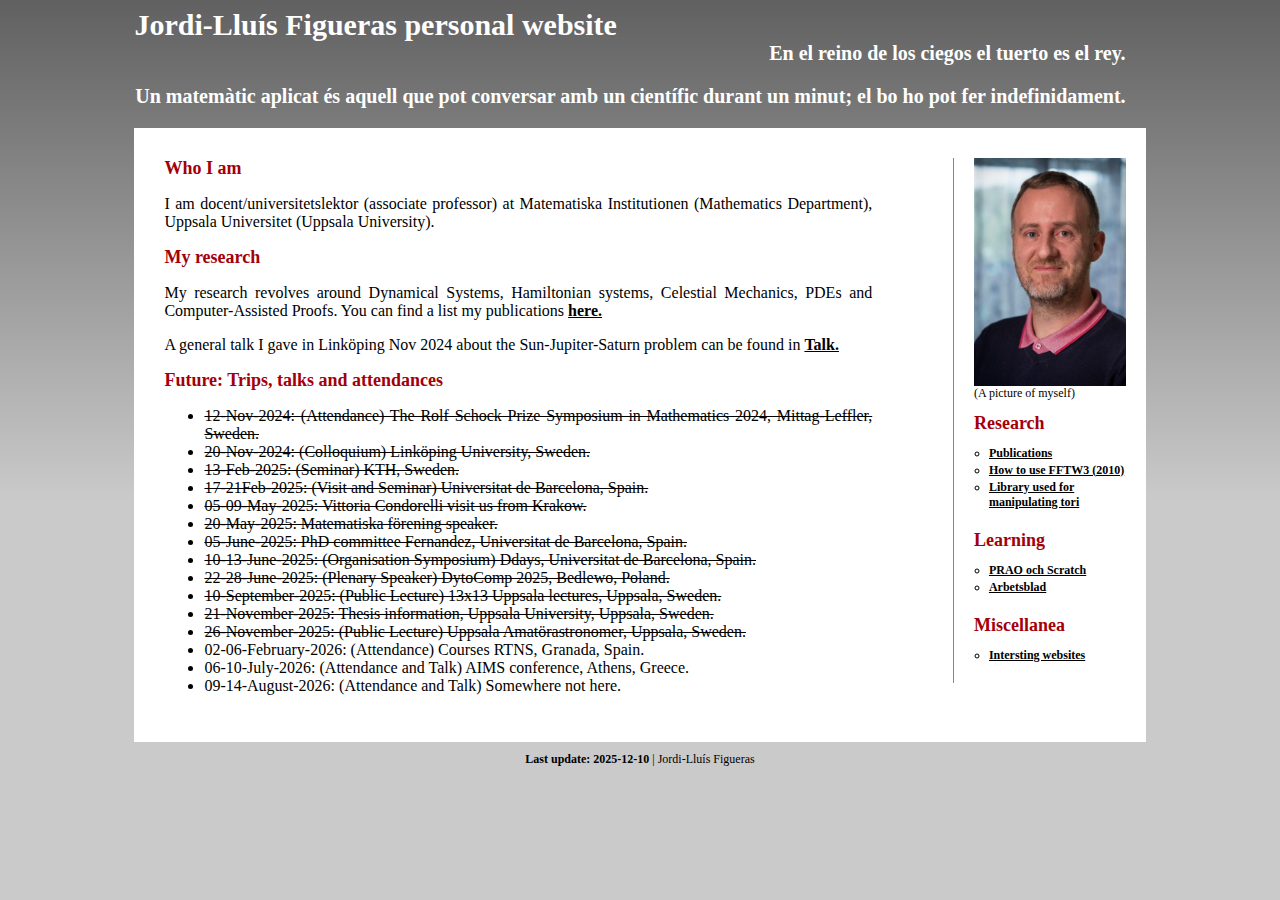
<file: index.html>
<!DOCTYPE html PUBLIC "-//W3C//DTD XHTML 1.0 Strict//EN" "http://www.w3.org/TR/xhtml1/DTD/xhtml1-strict.dtd">
<html xmlns="http://www.w3.org/1999/xhtml">
<meta charset="utf-8">
<head>
<meta name="description" content="Website short description." />
<meta name="keywords" content="website main keywords" />
<meta http-equiv="Content-Type" content="text/html; charset=UTF-8"/>
<title>Jordi-Llu&iacute;s Figueras website</title>
<link href="style.css" rel="stylesheet" type="text/css" />
</head>

<body>

<div id="container">

<div id="header">Jordi-Llu&iacute;s Figueras personal website</div>

<div id="sub_header">
En el reino de los ciegos el tuerto es el rey.
</div>

<div id="sub_header">
Un matem&agrave;tic aplicat &eacute;s aquell que pot conversar amb un cient&iacute;fic durant un minut; 
el bo ho pot fer indefinidament.
</div>


<div id="main_content_top"></div>

<div id="main_content">

<div class="content">
<h2>Who I am</h2>
<p>
I am docent/universitetslektor (associate professor) at Matematiska Institutionen (Mathematics Department), Uppsala Universitet (Uppsala University).
</p>
<h2>My research</h2>
<p>
My research revolves around Dynamical Systems, Hamiltonian systems, Celestial Mechanics, PDEs and Computer-Assisted Proofs. You can find a list my publications <a href="./publications.html" class="menu_link">here.</a>
</p>
<p>
A general talk I gave in Link&ouml;ping Nov 2024 about the Sun-Jupiter-Saturn problem can be found in <a href="./Linkoping_Nov24.pdf" class="menu_link">Talk.</a>
</p>

<h2>Future: Trips, talks and attendances</h2>
<p>
<ul>
<li>
  <s>12-Nov-2024: (Attendance) The Rolf Schock Prize Symposium in Mathematics 2024, Mittag-Leffler, Sweden. </s> </li>
<li><s>20-Nov-2024: (Colloquium) Link&ouml;ping University, Sweden.</s></li>
<li><s>13-Feb-2025: (Seminar) KTH, Sweden.</s></li>
<li><s>17-21Feb-2025: (Visit and Seminar) Universitat de Barcelona, Spain.</s></li>
<li><s>05-09-May-2025: Vittoria Condorelli visit us from Krakow. </s></li>
<li><s>20-May-2025: Matematiska f&ouml;rening speaker.</s> </li>
<li><s>05-June-2025: PhD committee Fernandez, Universitat de Barcelona, Spain.</s></li>
<li><s>10-13-June-2025: (Organisation Symposium) Ddays, Universitat de Barcelona, Spain.</s></li>
<li><s>22-28-June-2025: (Plenary Speaker) DytoComp 2025, Bedlewo, Poland.</s></li>
<li><s>10-September-2025: (Public Lecture) 13x13 Uppsala lectures, Uppsala, Sweden.</s></li>
<li><s>21-November-2025: Thesis information, Uppsala University, Uppsala, Sweden.</s></li>
<li><s>26-November-2025: (Public Lecture) Uppsala Amat&ouml;rastronomer, Uppsala, Sweden.</s></li>
<li>02-06-February-2026: (Attendance) Courses RTNS, Granada, Spain.</li>
<li>06-10-July-2026: (Attendance and Talk) AIMS conference, Athens, Greece.</li>
<li>09-14-August-2026: (Attendance and Talk) Somewhere not here.</li>
</ul>
</p>
</div>


<div class="menu">
<img style="width:100%;height=auto" src="./images/JLFigueras.jpeg" align="right">
(A picture of myself)
<p>
</p>
<div class="menu_title">Research</div>
<ul>
<li><a href="./publications.html" class="menu_link">Publications</a></li>
<li><a href="./fftw_tutorial/index.html" class="menu_link">How to use FFTW3 (2010)</a></li>
<li><a href="./lib_TorKam_2.0.0.tar.gz" class="menu_link">Library used for manipulating tori</a></li>
</ul>
<div class="menu_title">Learning</div>
<ul>
<li><a href="./skola/index.html" class="menu_link">PRAO och Scratch</a></li>
<li><a href="./undervisning/arbetsblad.html" class="menu_link">Arbetsblad</a></li>
</ul>
<div class="menu_title">Miscellanea</div>
<ul>
<li><a href="./interesting/index.html" class="menu_link">Intersting websites</a></li>
</ul>
</div>



<div id="clear"></div>

</div>

<div id="main_content_bottom">
</div>

<div id="footer"><strong>Last update: 2025-12-10</strong> | Jordi-Llu&iacute;s Figueras</div>

</div>

</body>

</html>
</file>
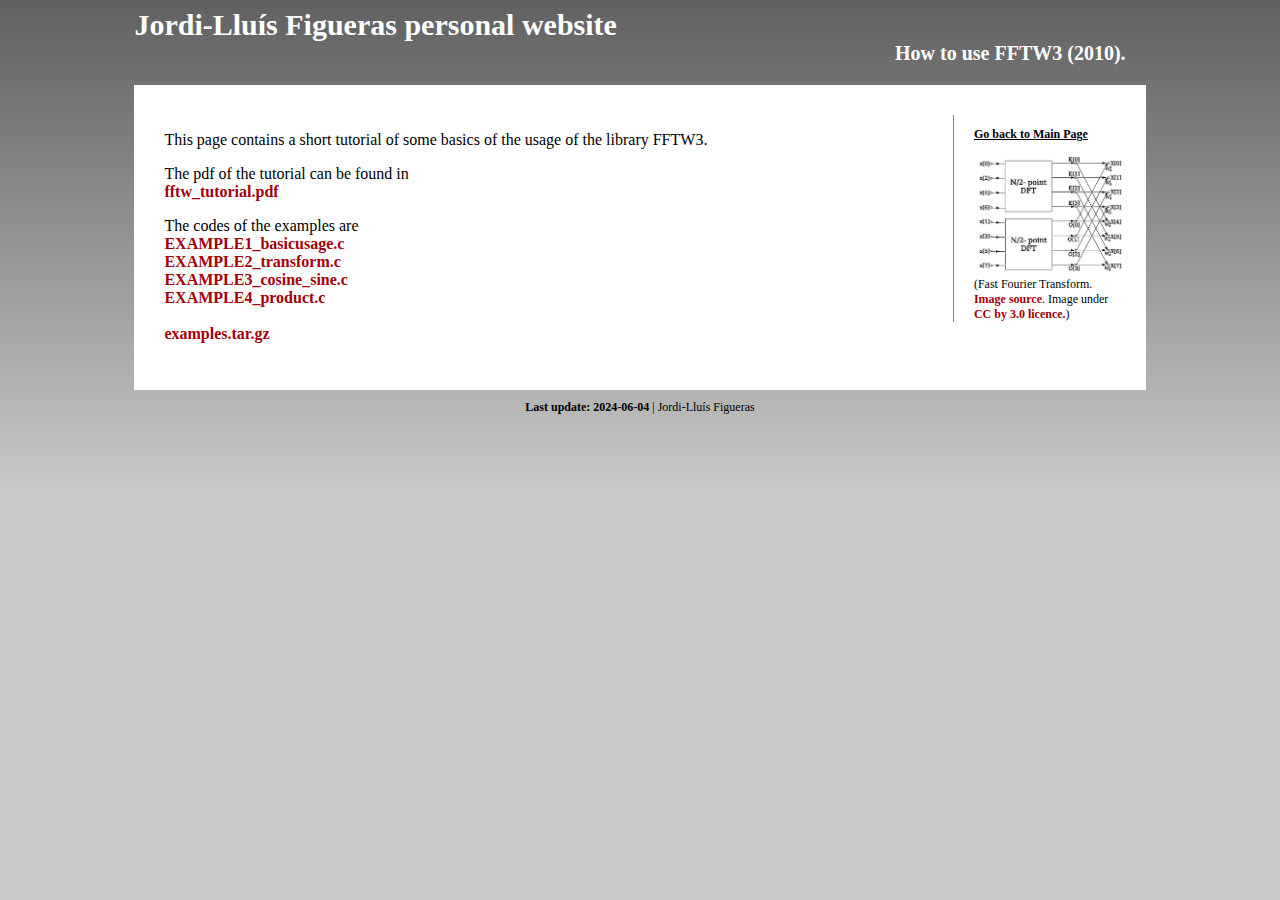
<file: fftw_tutorial/index.html>
<!DOCTYPE html PUBLIC "-//W3C//DTD XHTML 1.0 Strict//EN" "http://www.w3.org/TR/xhtml1/DTD/xhtml1-strict.dtd">
<html xmlns="http://www.w3.org/1999/xhtml">

<head>
<meta name="description" content="Website short description." />
<meta name="keywords" content="website main keywords" />
<meta http-equiv="Content-Type" content="text/html; charset=UTF-8"/>
<title>FFTW3 tutorial</title>
<link href="../style.css" rel="stylesheet" type="text/css" />
</head>

<body>

<div id="container">

<div id="header">Jordi-Llu&iacute;s Figueras personal website</div>

<div id="sub_header">
How to use FFTW3 (2010).
</div>

<div id="main_content_top"></div>

<div id="main_content">

<div class="content">
<p>
This page contains a short tutorial of some basics of the usage of the library FFTW3.
</p>

The pdf of the tutorial can be found in  
<br>
<a href="./text/fftw_tutorial.pdf">fftw_tutorial.pdf</a>
<br>
</p>

The codes of the examples are 
<br>
<a href="./examples/EXAMPLE1_basicusage.c">EXAMPLE1_basicusage.c</a>

<br>
<a href="./examples/EXAMPLE2_transform.c">EXAMPLE2_transform.c</a>
<br>

<a href="./examples/EXAMPLE3_cosine_sine.c">EXAMPLE3_cosine_sine.c</a>

<br>
<a href="./examples/EXAMPLE4_product.c">EXAMPLE4_product.c</a>
<br>

<br>
<a href="./examples.tar.gz">examples.tar.gz</a>
<br>
</p>

</div>

<div class="menu">
<p>
</p>
<a href="../index.html" class="menu_link">Go back to Main Page</a>
<p>
</p>
<img style="width:100%;height=auto" src="./images/DIT-FFT-butterfly.png" align="right">
(Fast Fourier Transform. 
<a href=https://ca.wikipedia.org/wiki/Transformada_r%C3%A0pida_de_Fourier#/media/Fitxer:DIT-FFT-butterfly.png> Image source</a>. 
Image under <a href=https://creativecommons.org/licenses/by/3.0/>CC by 3.0 licence.</a>)

</div>

<div id="clear"></div>

</div>

<div id="main_content_bottom">
</div>

<div id="footer"><strong>Last update: 2024-06-04</strong> | Jordi-Llu&iacute;s Figueras</div>

</div>

</body>

</html>
</file>
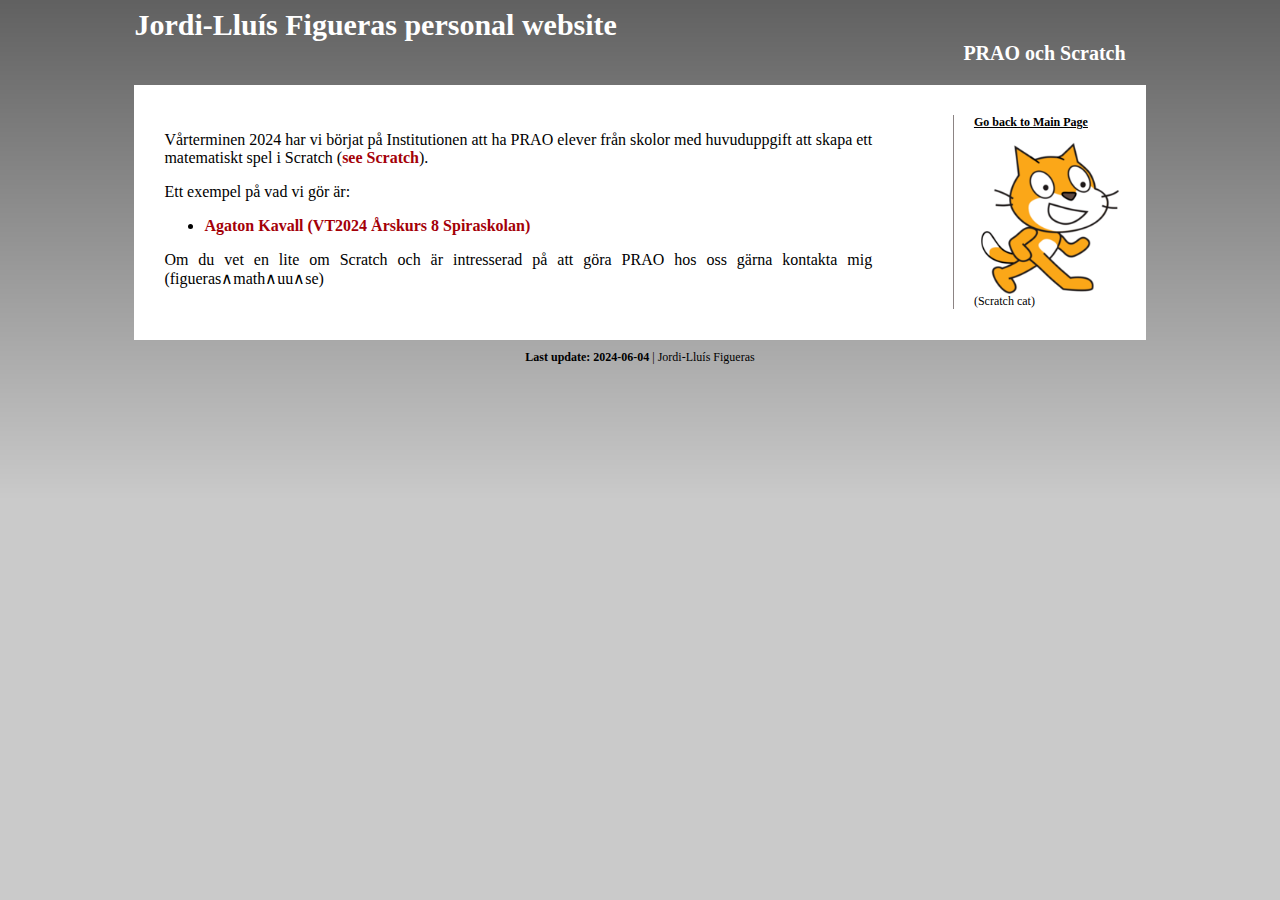
<file: skola/index.html>
<!DOCTYPE html PUBLIC "-//W3C//DTD XHTML 1.0 Strict//EN" "http://www.w3.org/TR/xhtml1/DTD/xhtml1-strict.dtd">
<html xmlns="http://www.w3.org/1999/xhtml">

<head>
<meta name="description" content="Website short description." />
<meta name="keywords" content="website main keywords" />
<meta http-equiv="Content-Type" content="text/html; charset=UTF-8"/>
<title>Prao och Scratch</title>
<link href="../style.css" rel="stylesheet" type="text/css" />
</head>

<body>

<div id="container">

<div id="header">Jordi-Llu&iacute;s Figueras personal website</div>

<div id="sub_header">
PRAO och Scratch
</div>

<div id="main_content_top"></div>

<div id="main_content">

<div class="content">
<p>
V&aring;rterminen 2024 har vi b&ouml;rjat p&aring; Institutionen att ha PRAO elever fr&aring;n skolor med huvuduppgift att 
skapa ett matematiskt spel i Scratch (<a href=https://scratch.mit.edu/>see Scratch</a>).
</p>

<p>
Ett exempel p&aring; vad vi g&ouml;r &auml;r:
<ul>
<li><a href=https://scratch.mit.edu/projects/1027608059/>Agaton Kavall (VT2024 &Aring;rskurs 8 Spiraskolan)</a></li>
</ul>
</p>

<p>
Om du vet en lite om Scratch och &auml;r intresserad p&aring; att g&ouml;ra PRAO hos oss g&auml;rna kontakta mig (figueras&and;math&and;uu&and;se)
</p>

</div>

<div class="menu">
<a href="../index.html" class="menu_link">Go back to Main Page</a>
<p>
</p>
<img style="width:100%;height=auto" src="./images/200px-ScratchCat-Small.png" align="right">
(Scratch cat)
</div>

<div id="clear"></div>

</div>

<div id="main_content_bottom">
</div>

<div id="footer"><strong>Last update: 2024-06-04</strong> | Jordi-Llu&iacute;s Figueras</div>

</div>

</body>

</html>
</file>
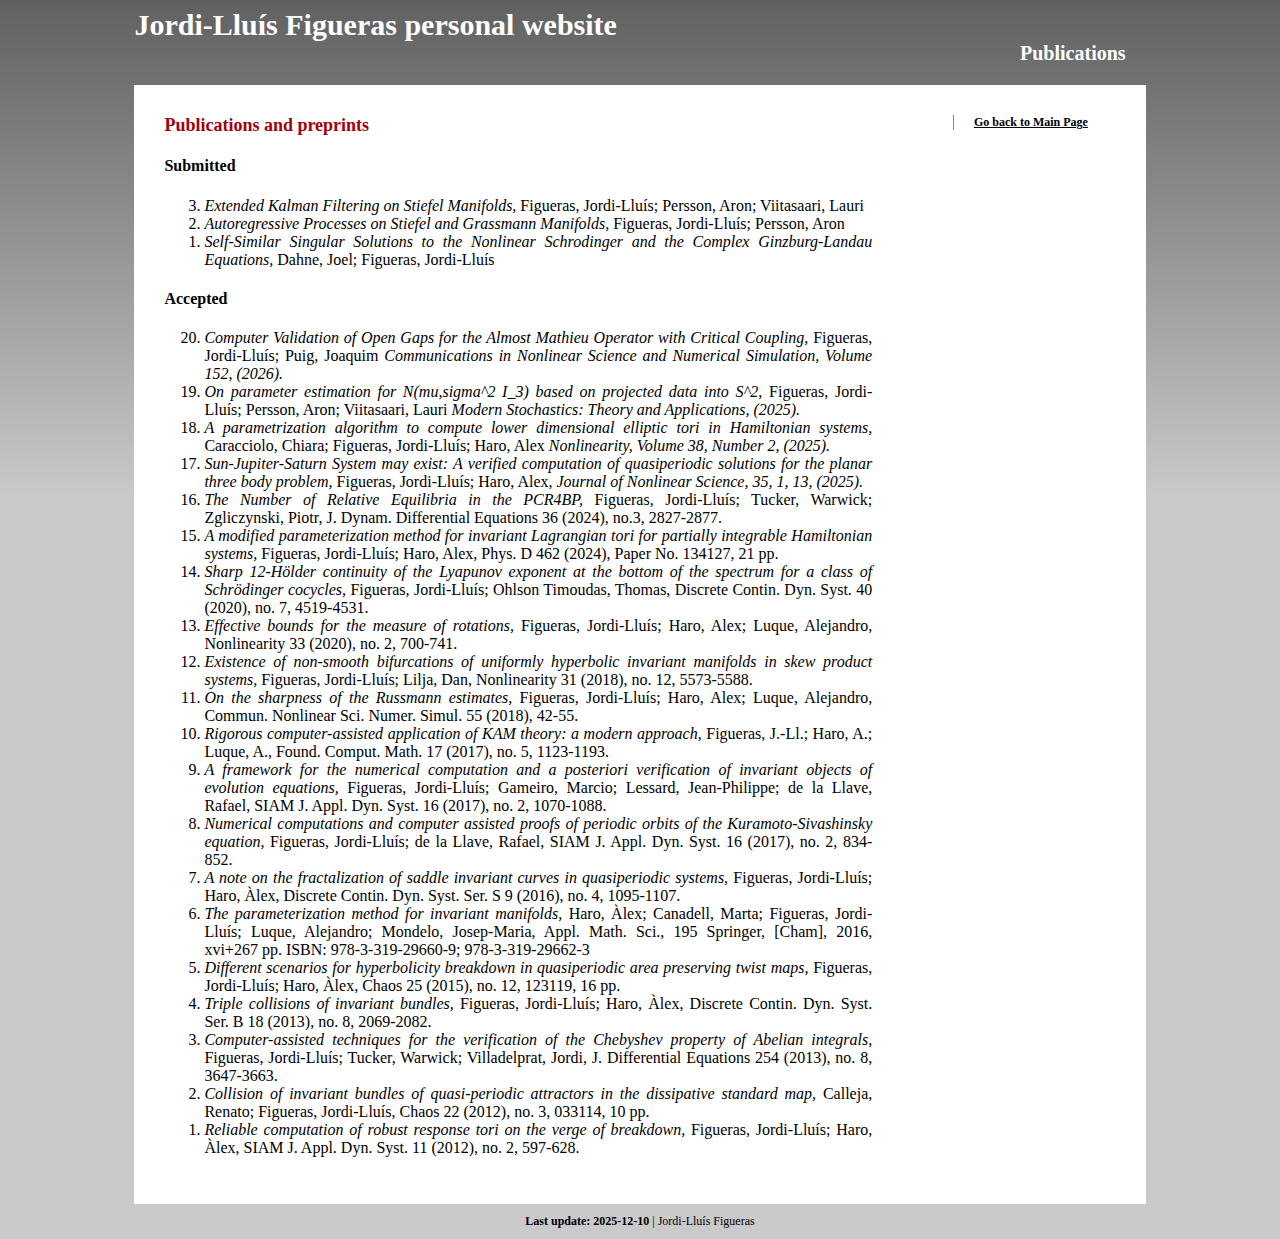
<file: publications.html>
<!DOCTYPE html PUBLIC "-//W3C//DTD XHTML 1.0 Strict//EN" "http://www.w3.org/TR/xhtml1/DTD/xhtml1-strict.dtd">
<html xmlns="http://www.w3.org/1999/xhtml">

<head>
<meta name="description" content="Website short description." />
<meta name="keywords" content="website main keywords" />
<meta http-equiv="Content-Type" content="text/html; charset=UTF-8"/>
<title>Jordi-Llu&iacute;s Figueras website</title>
<link href="style.css" rel="stylesheet" type="text/css" />
</head>

<body>

<div id="container">

<div id="header">Jordi-Llu&iacute;s Figueras personal website</div>

<div id="sub_header">
Publications
</div>

<div id="main_content_top"></div>

<div id="main_content">

<div class="content">
<h2>Publications and preprints</h2>

<h4>Submitted</h4>
<ol reversed>

<li>
<em>
Extended Kalman Filtering on Stiefel Manifolds,
</em>
Figueras, Jordi-Llu&iacute;s; Persson, Aron; Viitasaari, Lauri
</li>


<li>
<em>
Autoregressive Processes on Stiefel and Grassmann Manifolds,
</em>
Figueras, Jordi-Llu&iacute;s; Persson, Aron
</li>

<li>
<em>Self-Similar Singular Solutions to the Nonlinear Schrodinger and the Complex Ginzburg-Landau Equations,</em>
Dahne, Joel; Figueras, Jordi-Llu&iacute;s
</li>

</ol>

<h4>Accepted</h4>
<ol reversed>
  <li>
<em>Computer Validation of Open Gaps for the Almost Mathieu Operator with Critical Coupling, </em>
Figueras, Jordi-Llu&iacute;s; Puig, Joaquim
<em>
Communications in Nonlinear Science and Numerical Simulation, Volume 152, (2026).
</em>
</li>


<li>
<em>On parameter estimation for N(mu,sigma^2 I_3) based on projected data into S^2, </em>
Figueras, Jordi-Llu&iacute;s; Persson, Aron; Viitasaari, Lauri
<em>Modern Stochastics: Theory and Applications, (2025).</em>
</li>
<li>
<em>A parametrization algorithm to compute lower dimensional elliptic tori in Hamiltonian systems,</em>
Caracciolo, Chiara; Figueras, Jordi-Llu&iacute;s; Haro, Alex
<em>Nonlinearity, Volume 38, Number 2, (2025).</em>
</li>

<li>
<em>Sun-Jupiter-Saturn System may exist: A verified computation of quasiperiodic solutions for the planar three body problem,</em>
Figueras, Jordi-Llu&iacute;s; Haro, Alex,
<em>Journal of Nonlinear Science, 35, 1, 13, (2025).</em>
</li>

<li>
<em>The Number of Relative Equilibria in the PCR4BP, </em>
Figueras, Jordi-Llu&iacute;s; Tucker, Warwick; Zgliczynski, Piotr,
J. Dynam. Differential Equations 36 (2024), no.3, 2827-2877.
</li>


<li>
<em>A modified parameterization method for invariant Lagrangian tori for partially integrable Hamiltonian systems,</em>
Figueras, Jordi-Llu&iacute;s; Haro, Alex,
Phys. D 462 (2024), Paper No. 134127, 21 pp.
</li>

<li>
<em>Sharp 12-H&ouml;lder continuity of the Lyapunov exponent at the bottom of the spectrum for a class of Schr&ouml;dinger cocycles,</em>
Figueras, Jordi-Llu&iacute;s; Ohlson Timoudas, Thomas,
Discrete Contin. Dyn. Syst. 40 (2020), no. 7, 4519-4531.
</li>

<li>
<em>Effective bounds for the measure of rotations,</em>
Figueras, Jordi-Llu&iacute;s; Haro, Alex; Luque, Alejandro,
Nonlinearity 33 (2020), no. 2, 700-741.
</li>

<li>
<em>Existence of non-smooth bifurcations of uniformly hyperbolic invariant manifolds in skew product systems,</em>
Figueras, Jordi-Llu&iacute;s; Lilja, Dan,
Nonlinearity 31 (2018), no. 12, 5573-5588.
</li>

<li>
<em>On the sharpness of the Russmann estimates,</em>
Figueras, Jordi-Llu&iacute;s; Haro, Alex; Luque, Alejandro,
Commun. Nonlinear Sci. Numer. Simul. 55 (2018), 42-55.
</li>

<li>
<em>Rigorous computer-assisted application of KAM theory: a modern approach,</em>
Figueras, J.-Ll.; Haro, A.; Luque, A.,
Found. Comput. Math. 17 (2017), no. 5, 1123-1193.
</li>

<li>
<em>A framework for the numerical computation and a posteriori verification of invariant objects of evolution equations,</em>
Figueras, Jordi-Llu&iacute;s; Gameiro, Marcio; Lessard, Jean-Philippe; de la Llave, Rafael,
SIAM J. Appl. Dyn. Syst. 16 (2017), no. 2, 1070-1088.
</li>

<li>
<em>Numerical computations and computer assisted proofs of periodic orbits of the Kuramoto-Sivashinsky equation,</em>
Figueras, Jordi-Llu&iacute;s; de la Llave, Rafael,
SIAM J. Appl. Dyn. Syst. 16 (2017), no. 2, 834-852.
</li>

<li>
<em>A note on the fractalization of saddle invariant curves in quasiperiodic systems,</em>
Figueras, Jordi-Llu&iacute;s; Haro, &Agrave;lex,
Discrete Contin. Dyn. Syst. Ser. S 9 (2016), no. 4, 1095-1107.
</li>

<li>
<em>The parameterization method for invariant manifolds,</em>
Haro, &Agrave;lex; Canadell, Marta; Figueras, Jordi-Llu&iacute;s; Luque, Alejandro; Mondelo, Josep-Maria,
Appl. Math. Sci., 195
Springer, [Cham], 2016, xvi+267 pp.
ISBN: 978-3-319-29660-9; 978-3-319-29662-3
</li>

<li>
<em>Different scenarios for hyperbolicity breakdown in quasiperiodic area preserving twist maps, </em>
Figueras, Jordi-Llu&iacute;s; Haro, &Agrave;lex,
Chaos 25 (2015), no. 12, 123119, 16 pp.
</li>

<li>
<em> Triple collisions of invariant bundles, </em>
Figueras, Jordi-Llu&iacute;s; Haro, &Agrave;lex,
Discrete Contin. Dyn. Syst. Ser. B 18 (2013), no. 8, 2069-2082.
</li>


<li>
<em>Computer-assisted techniques for the verification of the Chebyshev property of Abelian integrals, </em>
Figueras, Jordi-Llu&iacute;s; Tucker, Warwick; Villadelprat, Jordi,
J. Differential Equations 254 (2013), no. 8, 3647-3663.
</li>

<li>
<em>Collision of invariant bundles of quasi-periodic attractors in the dissipative standard map, </em>
Calleja, Renato; Figueras, Jordi-Llu&iacute;s,
Chaos 22 (2012), no. 3, 033114, 10 pp.
</li>

<li>
<em>Reliable computation of robust response tori on the verge of breakdown, </em>
Figueras, Jordi-Llu&iacute;s; Haro, &Agrave;lex,
SIAM J. Appl. Dyn. Syst. 11 (2012), no. 2, 597-628.
</li>
</ol>


</div>

<div class="menu">
<a href="./index.html" class="menu_link">Go back to Main Page</a>
</div>

<div id="clear"></div>

</div>

<div id="main_content_bottom">
</div>

<div id="footer"><strong>Last update: 2025-12-10</strong> | Jordi-Llu&iacute;s Figueras</div>

</div>

</body>

</html>
</file>
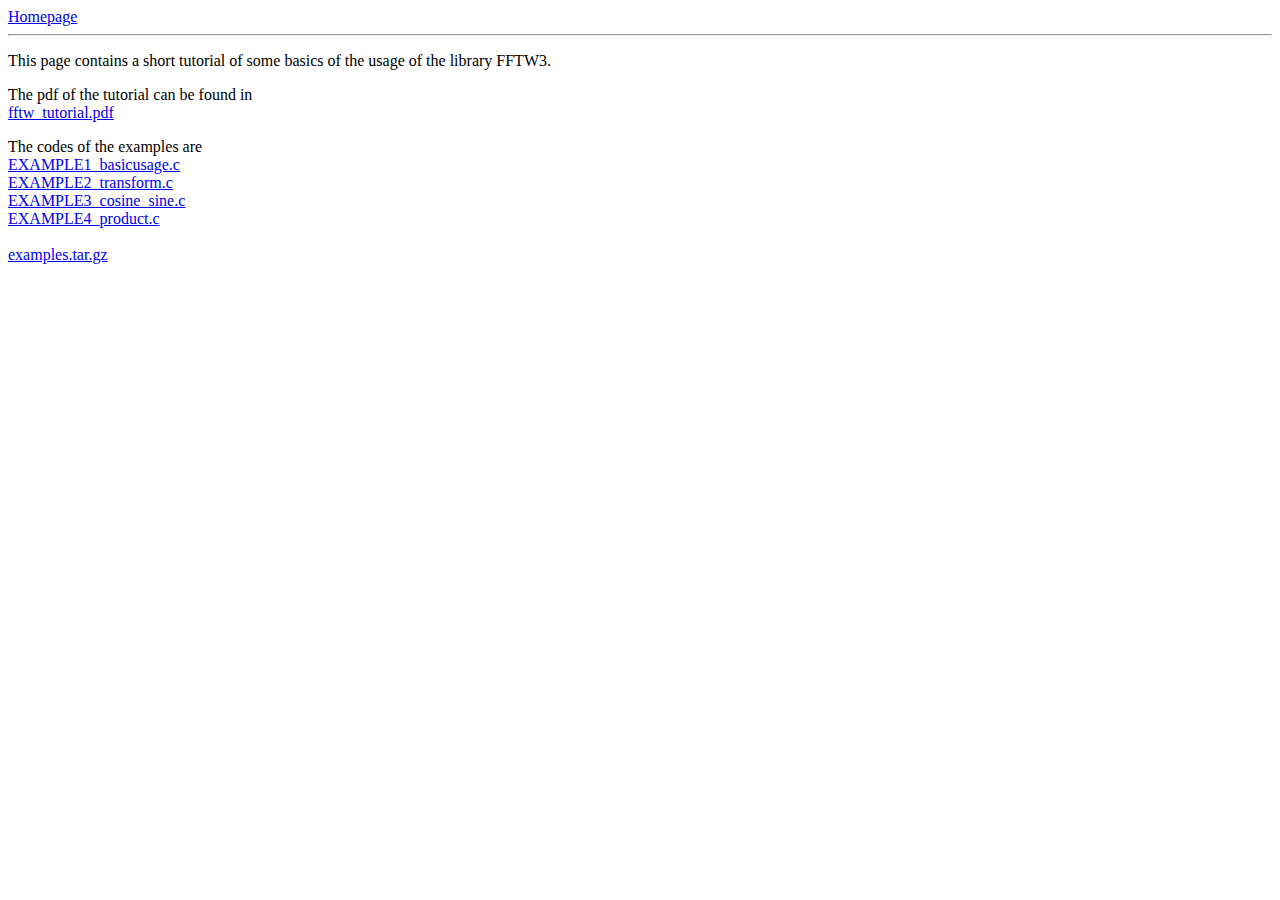
<file: fftw_tutorial/fftw_tutorial.html>
<html>
<head>
<title>FFTW3 tutorial</title>
</head>
<body>

<a href="./index.html">Homepage</a>
<hr>

<p>
This page contains a short tutorial of some basics of the usage of the library FFTW3.
</p>

The pdf of the tutorial can be found in  
<br>
<a href="./text/fftw_tutorial.pdf">fftw_tutorial.pdf</a>
<br>
</p>

The codes of the examples are 
<br>
<a href="./examples/EXAMPLE1_basicusage.c">EXAMPLE1_basicusage.c</a>

<br>
<a href="./examples/EXAMPLE2_transform.c">EXAMPLE2_transform.c</a>
<br>

<a href="./examples/EXAMPLE3_cosine_sine.c">EXAMPLE3_cosine_sine.c</a>

<br>
<a href="./examples/EXAMPLE4_product.c">EXAMPLE4_product.c</a>
<br>

<br>
<a href="./examples.tar.gz">examples.tar.gz</a>
<br>
</p>

</body>
</html>
</file>
<file: style.css>
body {
	background: #CACACA url(images/background.png) repeat-x;
	font-family: "Trebuchet MS", Verdana, serif
}
#container {
	margin: 0 auto;
	width: 80%
}
#header {
	font-weight: bold;
	font-size: 30px;
	width: 100%;
	color: #FFFFFF;
}
#sub_header {
	text-align: right;
	font-weight: bold;
	font-size: 20px;
	color: #FFFFFF;
	padding-right: 20px;
	padding-bottom: 20px;
}
#main_content {
	margin: 0 auto;
	width: 100%;
	background: #FFFFFF url('images/background_content.gif');
	background-repeat: repeat-y
} 
#main_content_top {
	height: 30px;
	background: #FFFFFF url('images/background_content.gif');
} 
#main_content_bottom {
	height: 30px;
	background: #FFFFFF url('images/background_content.gif');
}
#footer {
	text-align: center;
	font-size: 12px;
	margin: 10px auto
}
.content {
	float: left;
	width: 70%;
	text-align: justify;
	padding: 0 30px 0 30px;
	font-size: 16px
}
.menu {
	width: 15%;
	float: right;
	padding: 0 20px 0 20px;
	border-left: #8C8484 1px solid;
	font-size: 12px
}
.menu ul {
	margin: 0;
	padding: 10px 0 10px 15px
}
.menu il {
	list-style-type: disc
}
#header h1 {
	margin-bottom: 0px;
	font-size: 28px;
	font-weight: bold;
	color: #A40008
}
.content h2 {
	margin-top: 0px;
	font-size: 18px;
	font-weight: bold;
	color: #A40008
}
#clear {
	display: block;
	clear: both;
	width: 100%;
	height:1px;
	overflow:hidden;
}
.menu_title {
	font-size: 18px;
	font-weight: bold;
	color: #A40008
}
.menu ul {
	margin: 0;
	padding: 10px 0 20px 15px
}
.menu li {
	padding-top: 2px;
	list-style-type: circle
}
a {
	color: #A40008;
	font-weight: bold;
	text-decoration: none
}
a:hover {
	color: #A40008;
	font-weight: bold;
	text-decoration: underline
}
a.menu_link {
	color: #000000;
	font-weight: bold;
	text-decoration: underline
}
a.menu_link:hover {
	color: #A40008;
	font-weight: bold;
	text-decoration: none
}
.quote {
	margin: 20px;
	text-align: center;
	font-weight: bold;
	font-style: italic
}
<style>
  .blurred-text {
    color: red;
    font-size: 24px;
    text-shadow: 0 0 5px rgba(255, 0, 0, 0.5);
  }
</style>
</file>
